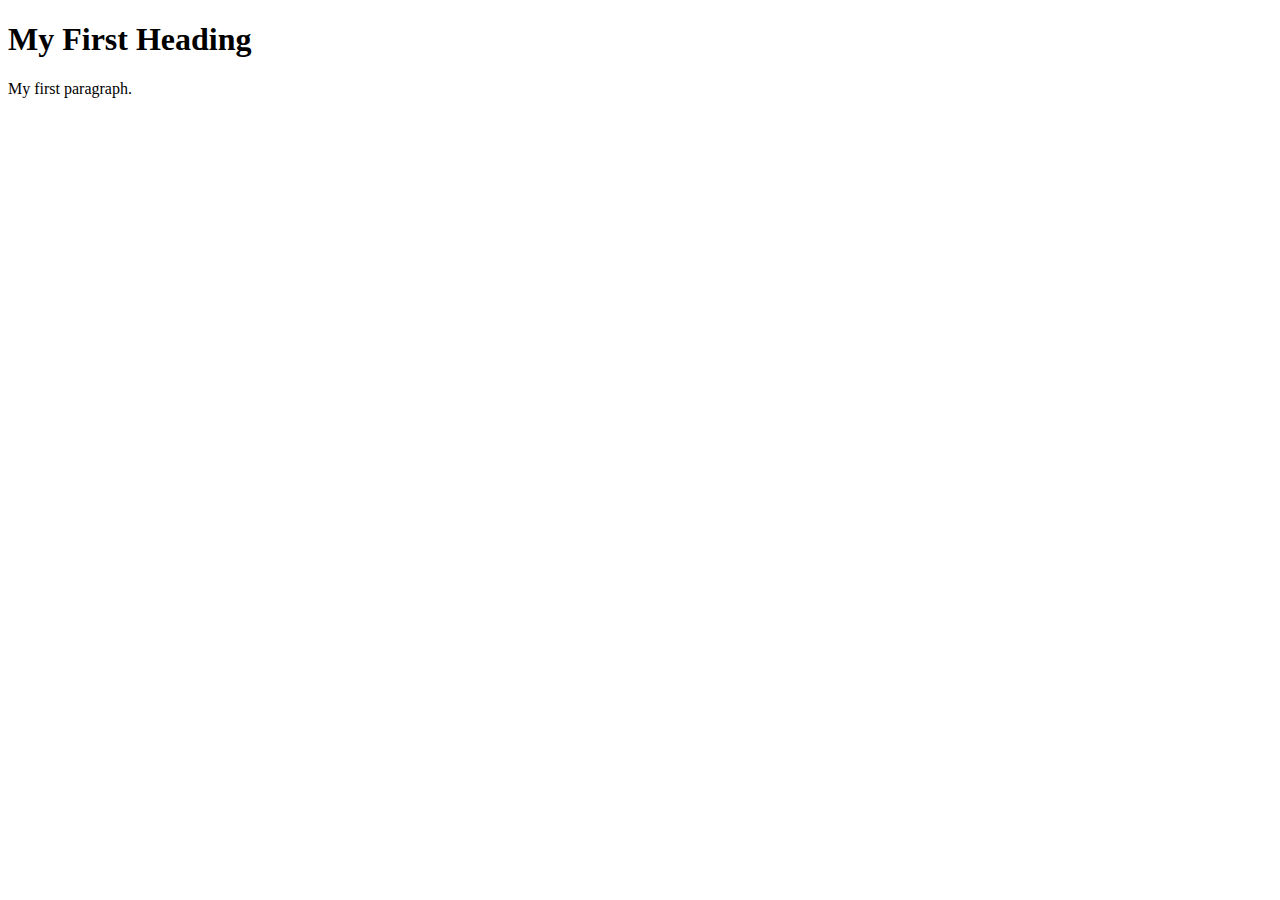
<file: Example1.html>
<!DOCTYPE html>
<html>

<!-- Richard Davies, Data Science -->

<!-- Commenting you code is vital, vital, vital -->
<!-- This is how you add comments to HTML -->

<!-- You can also include
multi - line comments
if you find that useful -->

<!-- To comment something out, use the short-cut CTRL & the "/" key (command + "/" on Mac)-->

<!-- HTML files have two fundamental parts. (1) The head, (2) The body -->

<!-- The head contains things that you do not see on the page -->

<head>
    <title>Page Title</title>
</head>

<!-- The body contains thigs you see -->
<!-- Most elements both open and close, with the content in the middle -->
<!-- Indenting is optional, but helps with readability -->
<body>
    <h1>My First Heading</h1>
    <p>My first paragraph.</p>
</body>
</html>
</file>
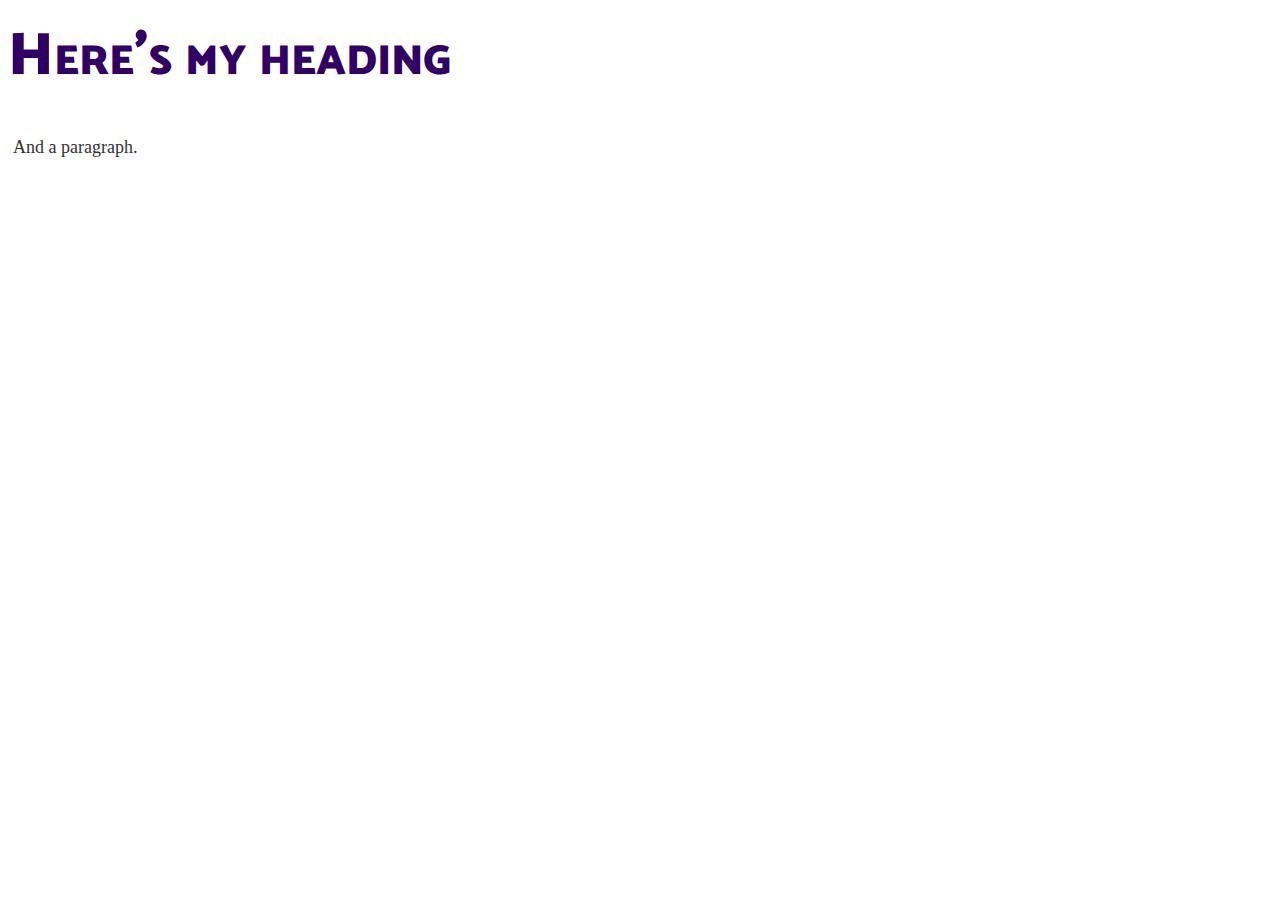
<file: Example2.html>
<!DOCTYPE html>

<!-- Richard Davies, Data Science -->

<html>

<head>
    <title>Richard's Second Example</title>

<!-- Link to my CSS file -->
<!-- The link needs to point to the CSS file, so it needs to be in the right place -->
    <link rel="stylesheet" href="Example2.css">
</head>


<body>

<h1>Here's my heading</h1>
<p>And a paragraph.</p>

</body>
</html>
</file>
<file: Example2.css>
/* Richard Davies */
/* Data Science */

/* This is a comment in CSS */

/* This is a 
multi line comment */

/* CSS files can be used to access e.g. fonts */
@import url('https://fonts.googleapis.com/css2?family=Catamaran:wght@900&display=swap');


/* Format my paragraph */
p {
	font-size: 18px;
	margin: 5px 5px;
	line-height: 22.4px;
	color: #323232;
}

/* Format my heading */
h1 {
	font-family: "Catamaran";
	font-variant: small-caps;
	font-size: 60px;
	color: #320064;
	font-weight: 900;
	margin: 0px 0px 30px 0px;
}
</file>
